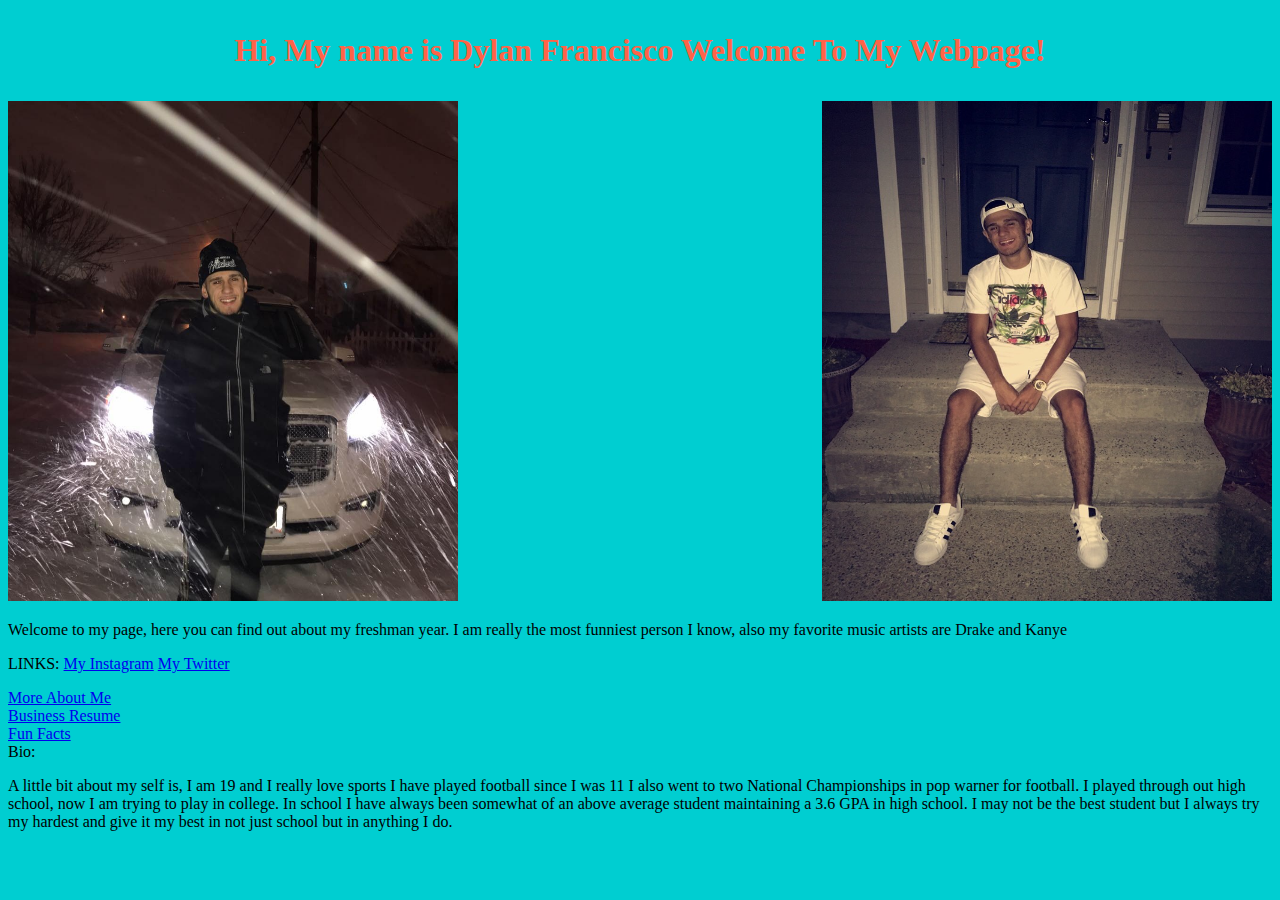
<file: index.html>
<!DOCTYPE html>
<html>

	<head>
		<title> Dylan Francisco's First Homepage</title>
	</head>
	
	<body> 
		
<h1><b><p style="color:tomato" align="center" font="verdanbold"> Hi, My name is Dylan Francisco Welcome To My Webpage!</b></h1>
	</body>

<p align="right"><IMG HEIGHT="500" WIDTH="450"<IMG SRC= "Dylan Francisco.jpg" align="left"><IMG HEIGHT="500" WIDTH="450"<IMG SRC= "Dylan 2.jpg">

		<P>
Welcome to my page, here you can find out about my freshman year.
I am really the most funniest person I know, also my favorite music artists are Drake and Kanye
		</P>
		
		<P>
LINKS: 

<A HREF="https://www.instagram.com/netflixanddyl_/"> My Instagram</a>
<A HREF="https://twitter.com/NetflixAndDyl_"> My Twitter</a>
</P>
</body>

<body>
	<li> <A HREF="Tab 1.html"> More About Me </a> </li>
	<li> <A HREF="Tab 2.html"> Business Resume </a> </li>
	<li> <A HREF="Tab 3.html"> Fun Facts </a> </li>

<body>

Bio:
<P>
A little bit about my self is, I am 19 and I really love sports I have played football since I was 11
I also went to two National Championships in pop warner for football. I played through out
high school, now I am trying to play in college. In school I have always been somewhat of an above average 
student maintaining a 3.6 GPA in high school. I may not be the best student but I always try my hardest 
and give it my best in not just school but in anything I do.
</P>
</body>
<style>
Body {
Background-color: #00CED1;
}


</html>
</file>
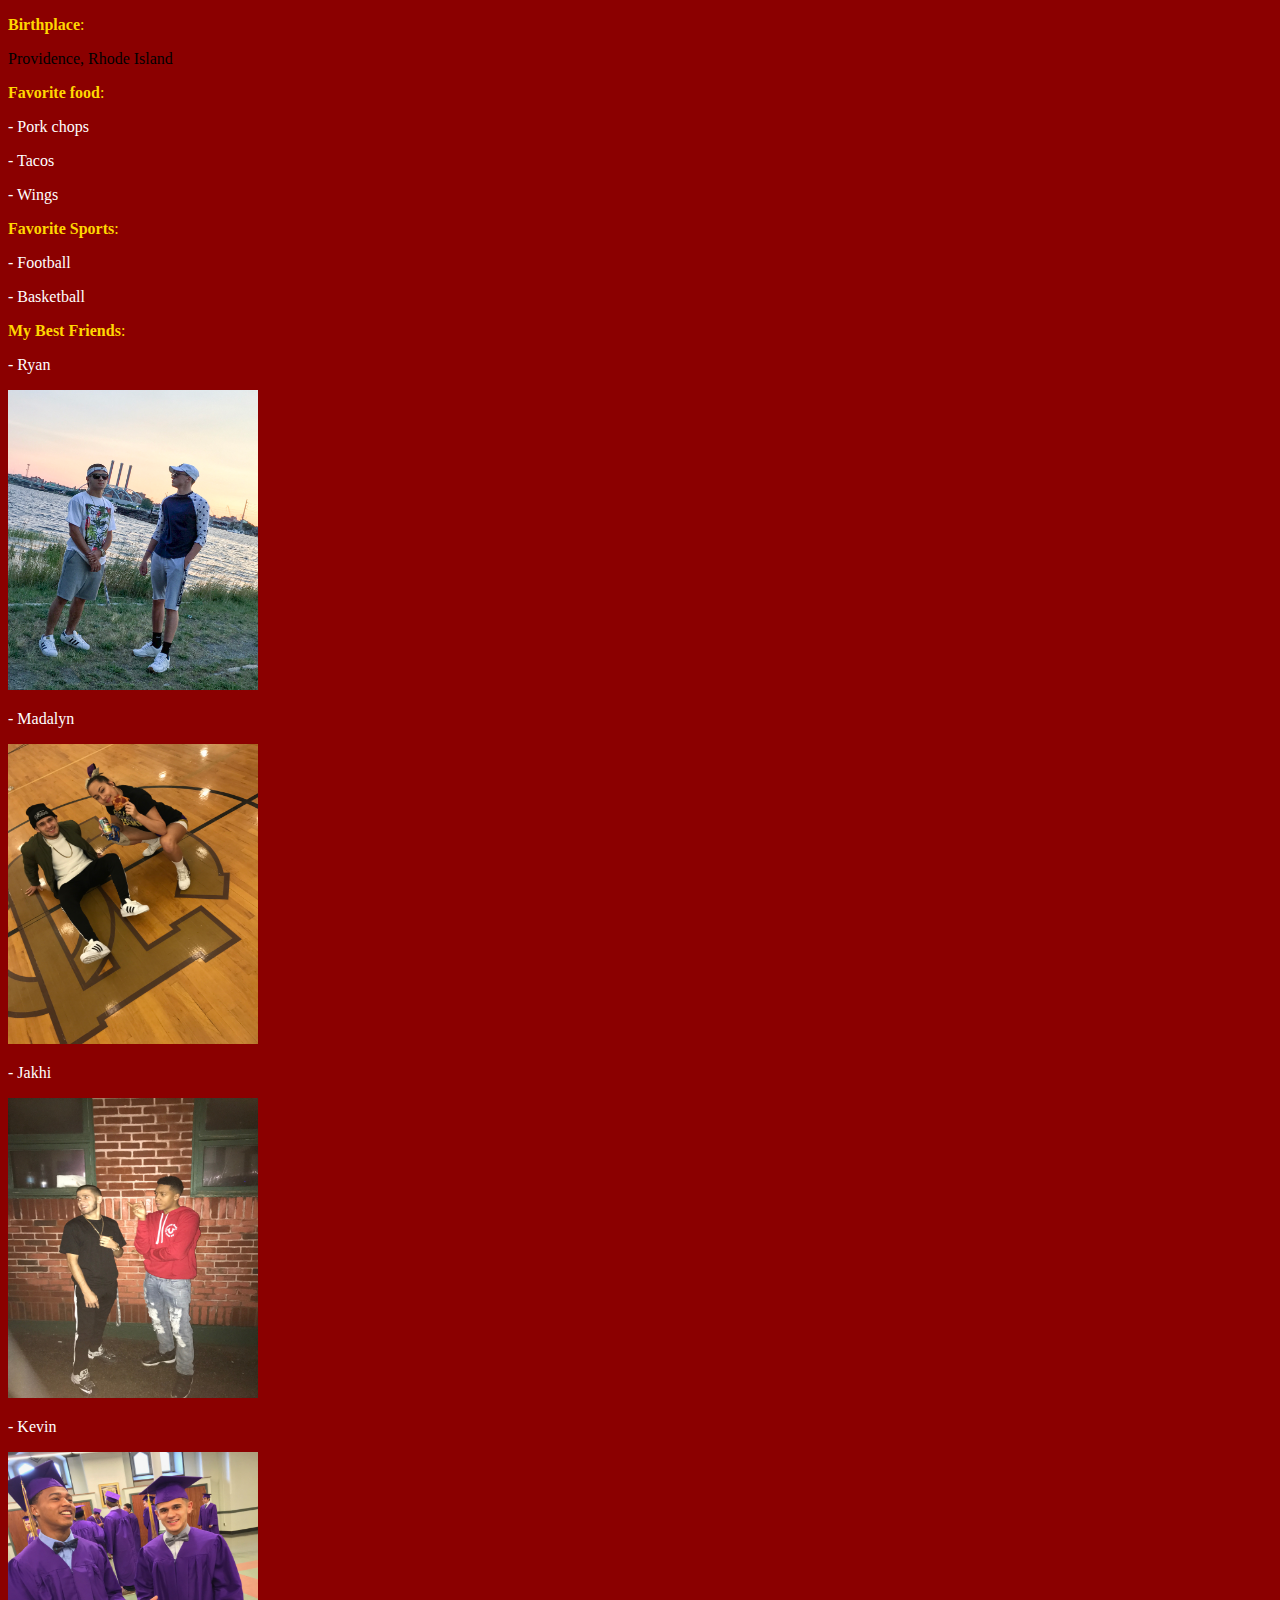
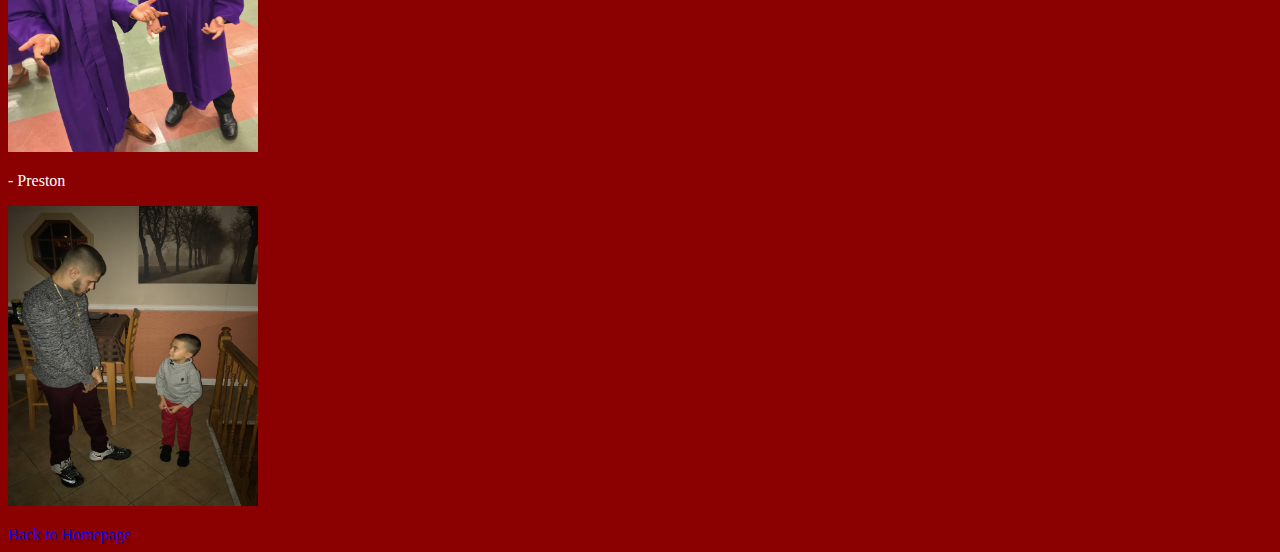
<file: Tab 1.html>
<!DOCTYPE html>
<html>


<body>
<P>
<B><p style="color:gold"> Birthplace</B>: <P>Providence, Rhode Island 
</P>

<P>
<B><p style="color:gold"> Favorite food</B>: 
<P>
<p style="color:white"> - 	Pork chops
</P>
<P>
<p style="color:white"> -	Tacos 
</P>
<P>
<p style="color:white"> -	Wings
</P>

<P>
<B><p style="color:gold"> Favorite Sports</B>:
<P>
<p style="color:white"> -	Football
</P>
<P>
<p style="color:white"> -	Basketball
</P>

<P>
<B><p style="color:gold"> My Best Friends</B>:
</P>
<P>
<p style="color:white"> -	Ryan
<p align="left"> <IMG HEIGHT="300" WIDTH="250"<IMG SRC= "Dyl and Ry.jpg">

</P>
<P>
<p style="color:white"> -	Madalyn
<p align="left"> <IMG HEIGHT="300" WIDTH="250"<IMG SRC= "Dyl and Madalyn.jpg">
</P>
<P>
<p style="color:white"> -	Jakhi
<p align="left"> <IMG HEIGHT="300" WIDTH="250"<IMG SRC= "Jakhi and Dylan.jpg">
</P>
<P>
<p style="color:white"> -	Kevin
<p align="left"> <IMG HEIGHT="300" WIDTH="250"<IMG SRC= "Dyl and Kev.jpg">
</P>
<P>
<p style="color:white"> -	Preston
<p align="left"> <IMG HEIGHT="300" WIDTH="250"<IMG SRC= "Dyl and Preston.jpg">
</P>
<A HREF="index.html"> Back to Homepage </a>
</body>

<style>
Body {
Background-color: #8B0000;
}
</html>
</file>
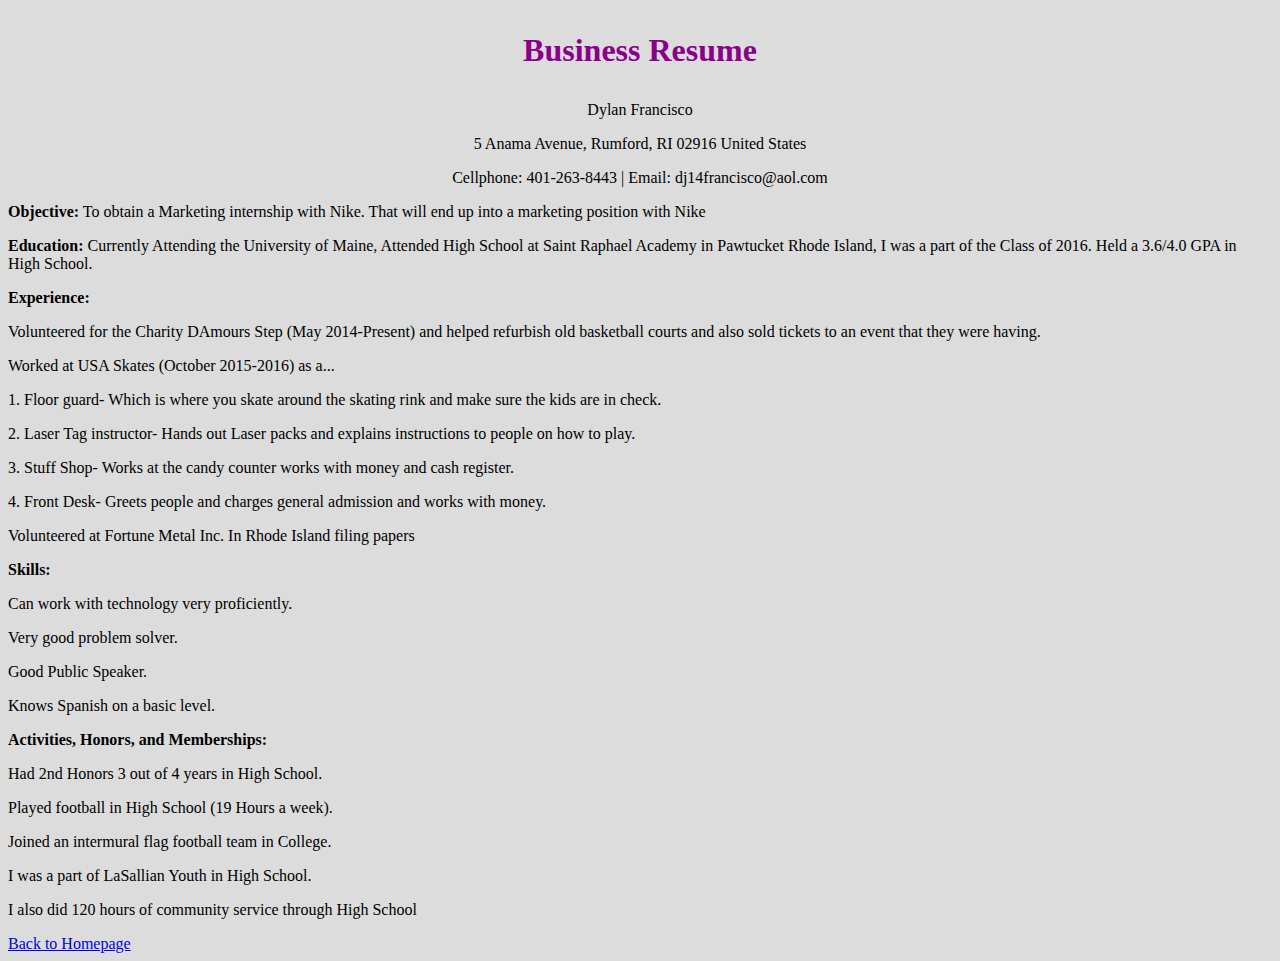
<file: Tab 2.html>
<!DOCTYPE html>
<html>
<h1><b><p style="color:DarkMagenta" align="center">Business Resume</b></h1></p>
<li> <p align="center">Dylan Francisco</li>
<li> <p align="center">5 Anama Avenue, Rumford, RI 02916 United States</li>
<li> <p align="center">Cellphone: 401-263-8443 | Email: dj14francisco@aol.com</li>


<body>
<b><p>Objective:</b> To obtain a Marketing internship with Nike. That will end up into a marketing position with Nike</p>
</body>

<P>
<b>Education:</b> Currently Attending the University of Maine, Attended High School at Saint Raphael Academy in Pawtucket Rhode Island, I was a part of the Class of 2016. Held a 3.6/4.0 GPA in High School.
</P>
<P>
<b>Experience:</b> 
<li> <p align="left"> Volunteered for the Charity DAmours Step (May 2014-Present) and helped refurbish old basketball courts and also sold tickets to an event that they were having.</li>
<li> <p align="left"> Worked at USA Skates (October 2015-2016) as a...</li> 
<li> <p align="left"> 1.	Floor guard- Which is where you skate around the skating rink and make sure the kids are in check.</li>
<li> <p align="left"> 2.	Laser Tag instructor- Hands out Laser packs and explains instructions to people on how to play.</li>
<li> <p align="left"> 3.	Stuff Shop- Works at the candy counter works with money and cash register.</li>
<li> <p align="left"> 4.	Front Desk- Greets people and charges general admission and works with money. </li>
<li> <p align="left"> Volunteered at Fortune Metal Inc. In Rhode Island filing papers</li>
</body>

<body>
<P>
<b>Skills:</b>
</P>
<li> <p align="left"> Can work with technology very proficiently.</li>
<li> <p align="left"> Very good problem solver.</li>
<li> <p align="left"> Good Public Speaker.</li>
<li> <p align="left"> Knows Spanish on a basic level. </li>
</body>

<body>
<P>
<b>Activities, Honors, and Memberships:</b>
<li> <p align="left"> Had 2nd Honors 3 out of 4 years in High School.</li>
<li> <p align="left"> Played football in High School (19 Hours a week).</li>
<li> <p align="left"> Joined an intermural flag football team in College.</li>
<li> <p align="left"> I was a part of LaSallian Youth in High School. </li> 
<li> <p align="left"> I also did 120 hours of community service through High School</li>

<A HREF="index.html"> Back to Homepage </a>
</body> 


<style>
Body {
Background-color: #DCDCDC;
}

</html>
</file>
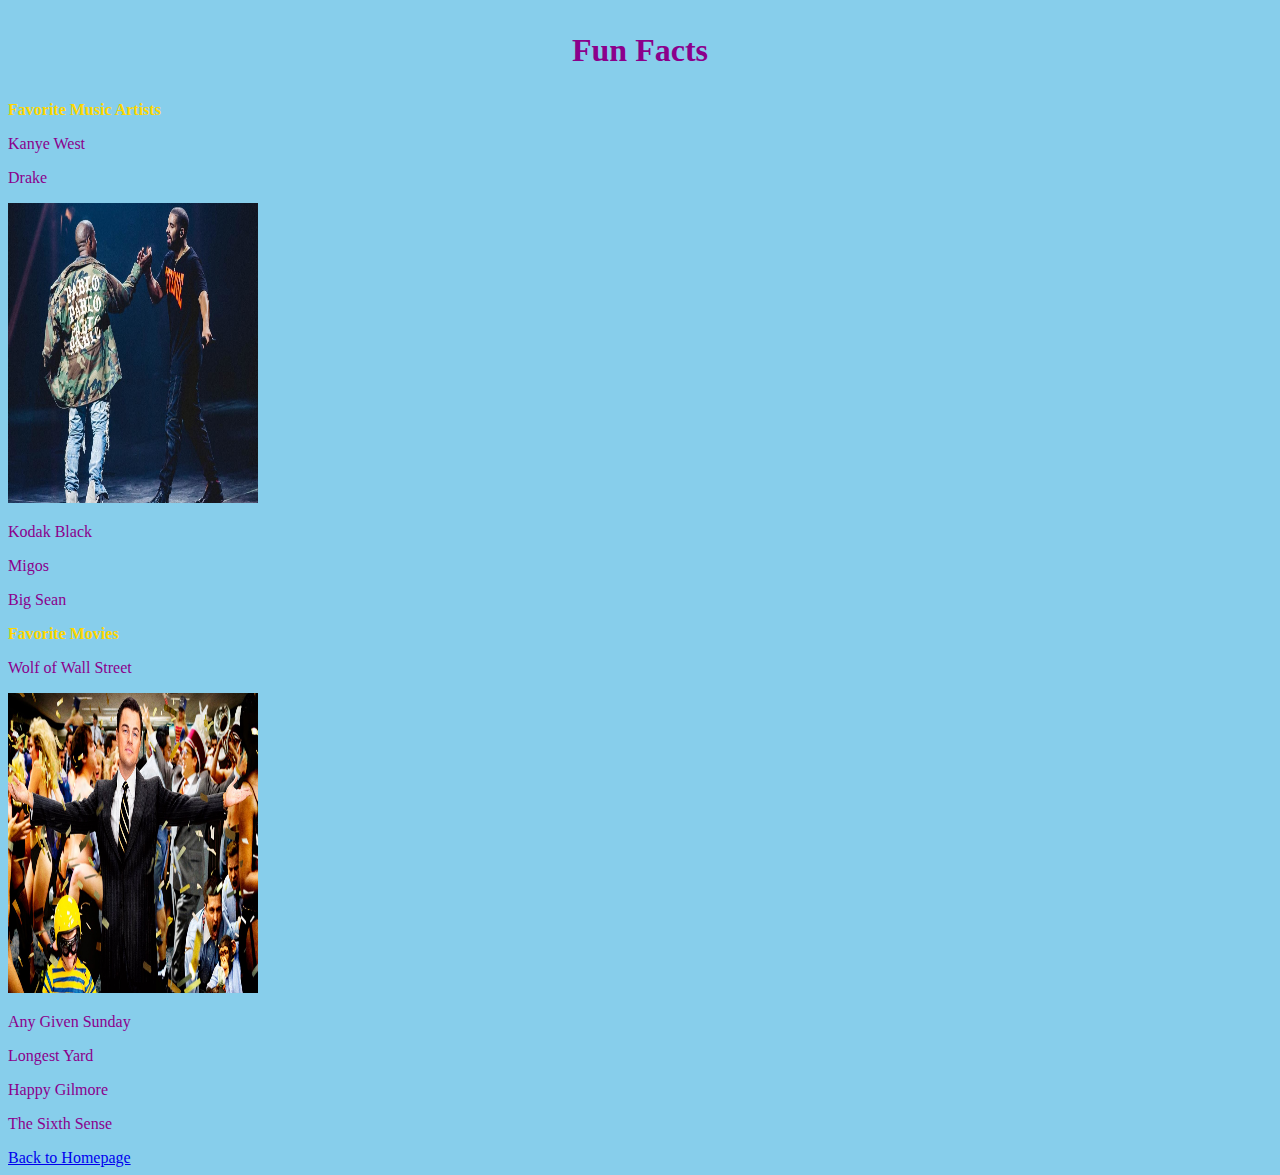
<file: Tab 3.html>
<!DOCTYPE html>
<html>
<body>
<h1><b><p style="color:DarkMagenta" align="center">Fun Facts</b></h1></p>
<B><p style="color:gold"> Favorite Music Artists</B>
<li><p style="color:DarkMagenta"> Kanye West</li>
<li><p style="color:DarkMagenta"> Drake </li><p align="left"> <IMG HEIGHT="300" WIDTH="250"<IMG SRC= "Drake and Kanye.jpg">

<li><p style="color:DarkMagenta"> Kodak Black</li>
<li><p style="color:DarkMagenta"> Migos </li>
<li><p style="color:DarkMagenta"> Big Sean </li>

<B><p style="color:gold"> Favorite Movies</B>
<li><p style="color:DarkMagenta"> Wolf of Wall Street </li>
<p align="left"> <IMG HEIGHT="300" WIDTH="250"<IMG SRC= "Jordan belfort.jpg">
<li><p style="color:DarkMagenta"> Any Given Sunday </li>
<li><p style="color:DarkMagenta"> Longest Yard </li>
<li><p style="color:DarkMagenta"> Happy Gilmore </li>
<li><p style="color:DarkMagenta"> The Sixth Sense </li>

<A HREF="index.html"> Back to Homepage </a>
</body>

<style>
Body {
Background-color: #87CEEB;
}


</html>
</file>
